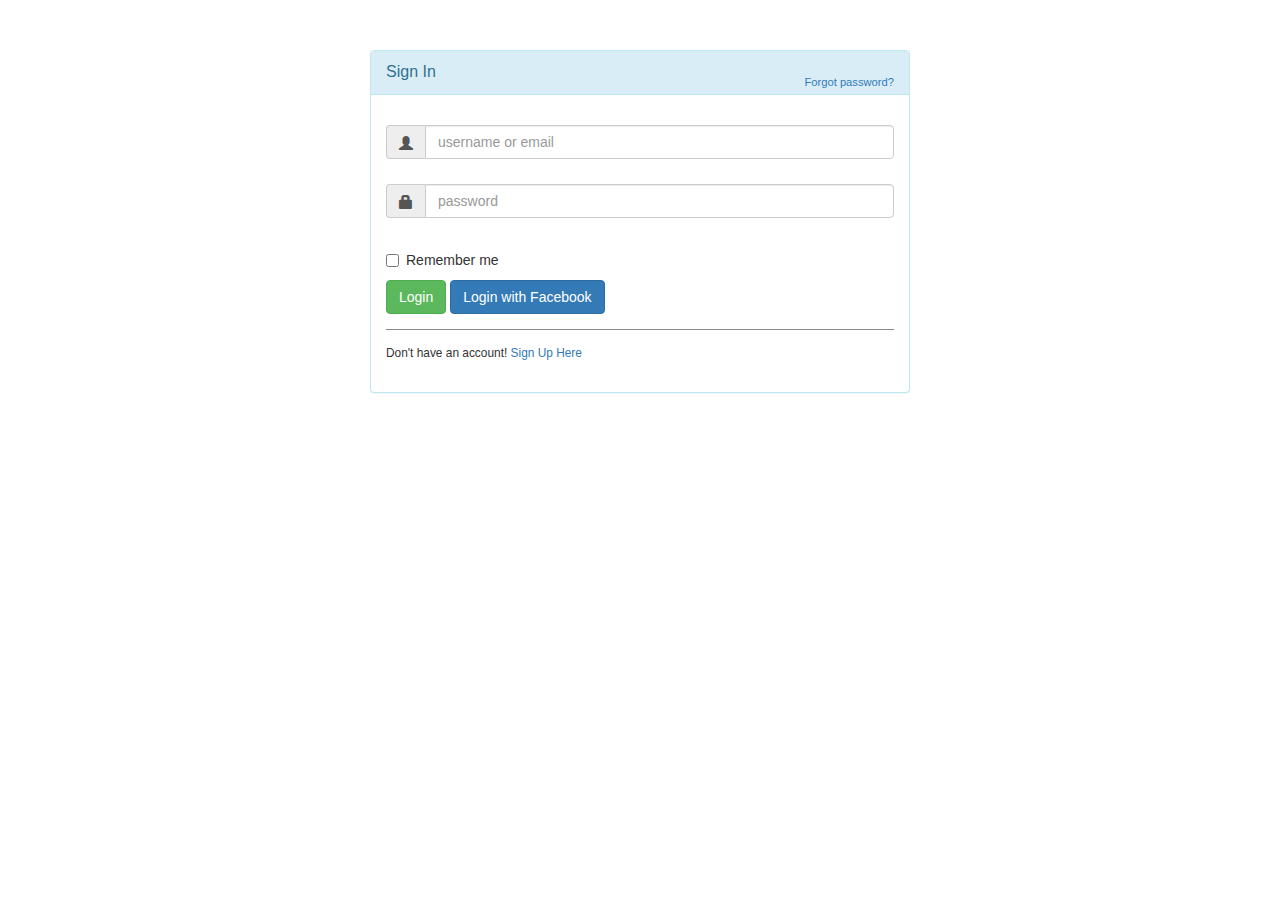
<file: chat3D/lab3/database/index.html>
<html>
<head>
    <link href="//netdna.bootstrapcdn.com/bootstrap/3.1.0/css/bootstrap.min.css" rel="stylesheet" id="bootstrap-css">
    <script src="//netdna.bootstrapcdn.com/bootstrap/3.1.0/js/bootstrap.min.js"></script>
    <script src="//code.jquery.com/jquery-1.11.1.min.js"></script>
    <script type="text/javascript" src="main.js"></script>
    <!------ Include the above in your HEAD tag ---------->    
</head>
<body>
    <div class="container">    
        <div id="loginbox" style="margin-top:50px;" class="mainbox col-md-6 col-md-offset-3 col-sm-8 col-sm-offset-2">                    
            <div class="panel panel-info" >
                    <div class="panel-heading">
                        <div class="panel-title">Sign In</div>
                        <div style="float:right; font-size: 80%; position: relative; top:-10px"><a href="#">Forgot password?</a></div>
                    </div>     

                    <div style="padding-top:30px" class="panel-body" >

                        <div style="display:none" id="login-alert" class="alert alert-danger col-sm-12"></div>
                            
                        <form id="loginform" class="form-horizontal" role="form">
                                    
                            <div style="margin-bottom: 25px" class="input-group">
                                        <span class="input-group-addon"><i class="glyphicon glyphicon-user"></i></span>
                                        <input id="login-username" type="text" class="form-control" name="username" value="" placeholder="username or email">                                        
                                    </div>
                                
                            <div style="margin-bottom: 25px" class="input-group">
                                        <span class="input-group-addon"><i class="glyphicon glyphicon-lock"></i></span>
                                        <input id="login-password" type="password" class="form-control" name="password" placeholder="password">
                                    </div>
                                    

                                
                            <div class="input-group">
                                      <div class="checkbox">
                                        <label>
                                          <input id="login-remember" type="checkbox" name="remember" value="1"> Remember me
                                        </label>
                                      </div>
                                    </div>


                                <div style="margin-top:10px" class="form-group">
                                    <!-- Button -->

                                    <div class="col-sm-12 controls">
                                      <a id="btn-login" href="#" class="btn btn-success" onClick="login()">Login  </a>
                                      <a id="btn-fblogin" href="#" class="btn btn-primary">Login with Facebook</a>

                                    </div>
                                </div>


                                <div class="form-group">
                                    <div class="col-md-12 control">
                                        <div style="border-top: 1px solid#888; padding-top:15px; font-size:85%" >
                                            Don't have an account! 
                                        <a href="#" onClick="$('#loginbox').hide(); $('#signupbox').show()">
                                            Sign Up Here
                                        </a>
                                        </div>
                                    </div>
                                </div>    
                            </form>     



                        </div>                     
                    </div>  
        </div>
        <div id="signupbox" style="display:none; margin-top:50px" class="mainbox col-md-6 col-md-offset-3 col-sm-8 col-sm-offset-2">
                    <div class="panel panel-info">
                        <div class="panel-heading">
                            <div class="panel-title">Sign Up</div>
                            <div style="float:right; font-size: 85%; position: relative; top:-10px"><a id="signinlink" href="#" onclick="$('#signupbox').hide(); $('#loginbox').show()">Sign In</a></div>
                        </div>  
                        <div class="panel-body" >
                            <form id="signupform" class="form-horizontal" role="form">
                                
                                <div id="signupalert" style="display:none" class="alert alert-danger">
                                    <p>Error:</p>
                                    <span></span>
                                </div>
                                    
                                
                                  
                                <div class="form-group">
                                    <label for="email" class="col-md-3 control-label">Email</label>
                                    <div class="col-md-9">
                                        <input type="text" class="form-control" name="email" placeholder="Email Address">
                                    </div>
                                </div>
                                    
                                <div class="form-group">
                                    <label for="firstname" class="col-md-3 control-label">First Name</label>
                                    <div class="col-md-9">
                                        <input type="text" class="form-control" name="firstname" placeholder="First Name">
                                    </div>
                                </div>
                                <div class="form-group">
                                    <label for="lastname" class="col-md-3 control-label">Last Name</label>
                                    <div class="col-md-9">
                                        <input type="text" class="form-control" name="lastname" placeholder="Last Name">
                                    </div>
                                </div>
                                <div class="form-group">
                                    <label for="password" class="col-md-3 control-label">Password</label>
                                    <div class="col-md-9">
                                        <input type="password" class="form-control" name="passwd" placeholder="Password">
                                    </div>
                                </div>
                                    
                                <div class="form-group">
                                    <label for="icode" class="col-md-3 control-label">Invitation Code</label>
                                    <div class="col-md-9">
                                        <input type="text" class="form-control" name="icode" placeholder="">
                                    </div>
                                </div>

                                <div class="form-group">
                                    <!-- Button -->                                        
                                    <div class="col-md-offset-3 col-md-9">
                                        <button id="btn-signup" type="button" class="btn btn-info"><i class="icon-hand-right"></i> &nbsp Sign Up</button>
                                        <span style="margin-left:8px;">or</span>  
                                    </div>
                                </div>
                                
                                <div style="border-top: 1px solid #999; padding-top:20px"  class="form-group">
                                    
                                    <div class="col-md-offset-3 col-md-9">
                                        <button id="btn-fbsignup" type="button" class="btn btn-primary"><i class="icon-facebook"></i>   Sign Up with Facebook</button>
                                    </div>                                           
                                        
                                </div>
                                
                                
                                
                            </form>
                         </div>
                    </div> 
         </div> 
    </div>
</body>
</html>
</file>
